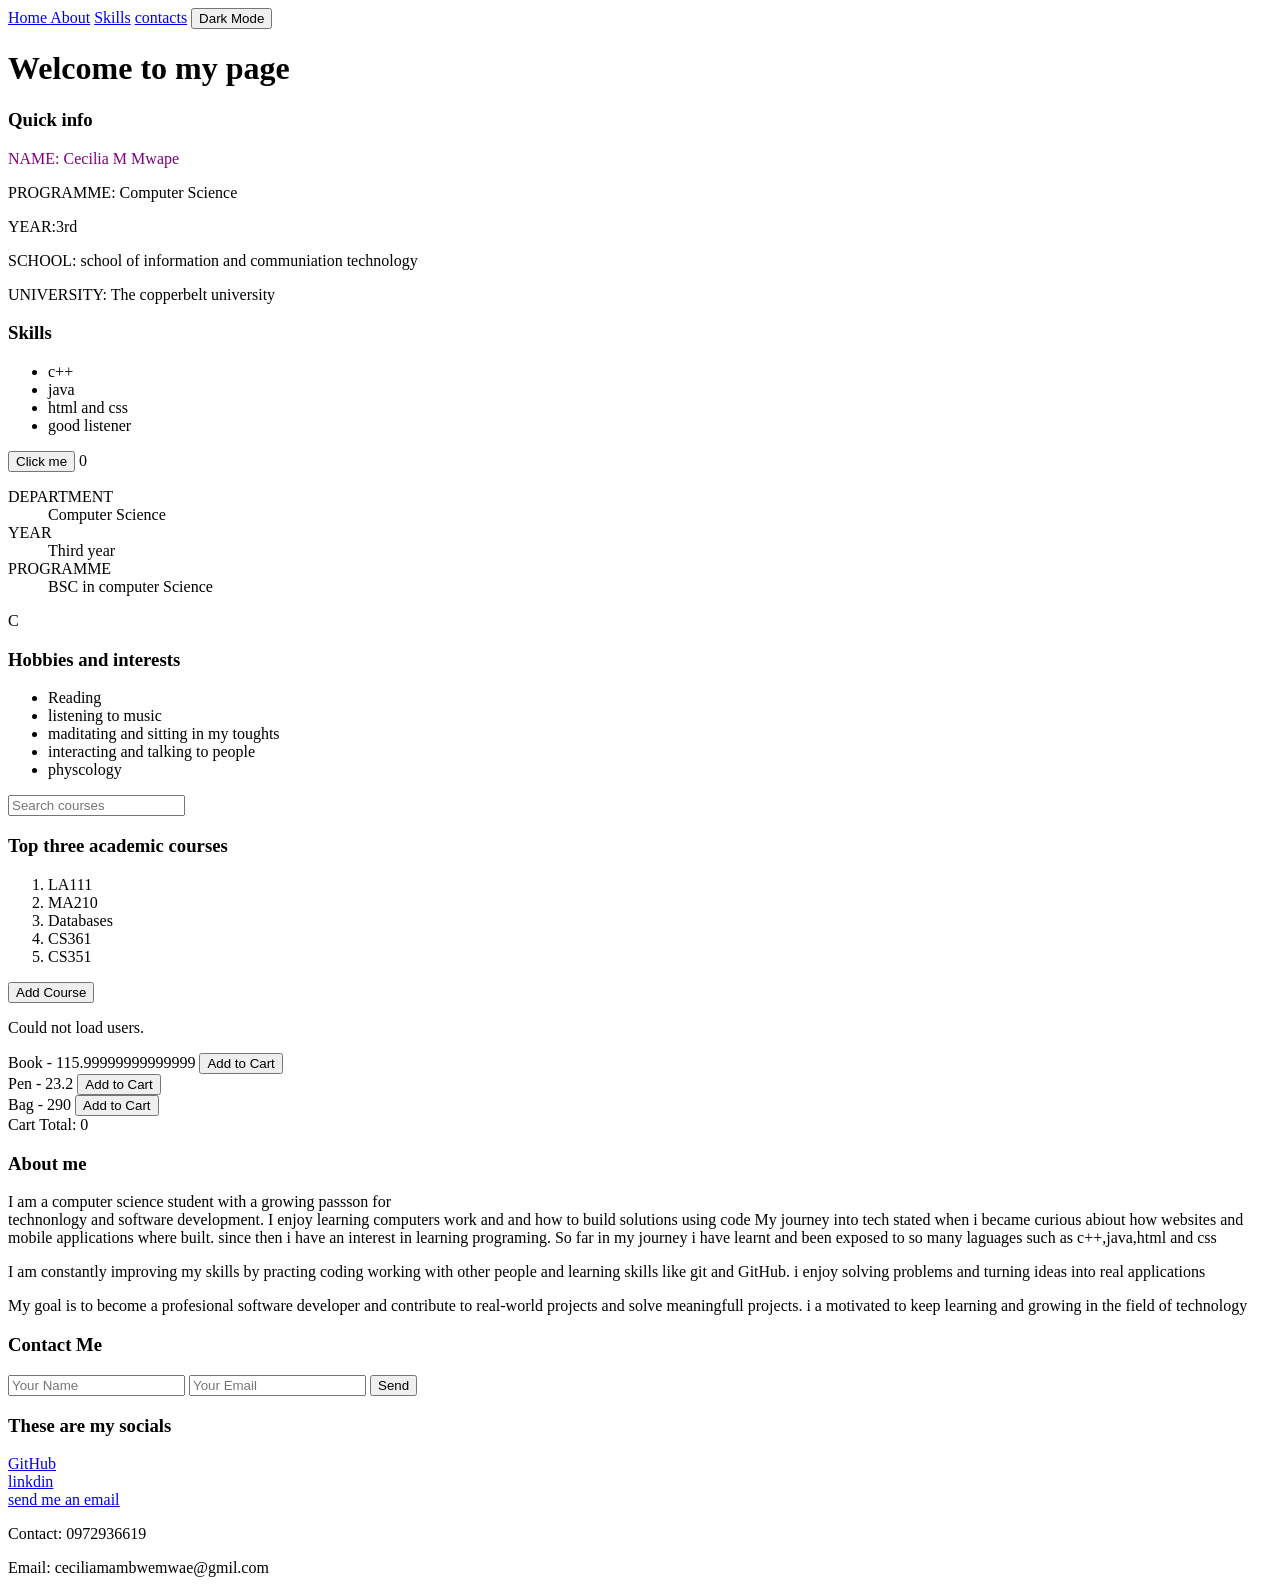
<file: week10-lab/index.html>
<!DOCTYPE html>
<html lang="en">
  <head>
<meta charset="UTF-8">
<meta name="viewport"
content="width=device-width,initial-scale=1.0">
<title>Ceci's personal profile</title>
<link rel="stylesheet" href="style.css">
  </head>
  
   
  <body class="the-whole-page ">
    <header>
    <div class="navigation-bar">
     <nav >
     
    <a href="#home" >Home </a>
    <a href="#about">About</a>
    <a href="#skills">Skills</a>
    <a href="#contacts">contacts</a>
    <button id="darkBtn">Dark Mode</button>
  </nav>
</div>
</header>

 <main>

  <div class="container">
 <div class="left">

 
 <h1 id="mainName">CECILIA MWAPE</h1>
 

      <h3> Quick info</h3>
      <p id="nameLine">NAME: Cecilia M Mwape</p>
      <p>PROGRAMME: Computer Science</p>
      <p> YEAR:3rd </p>
      <p>SCHOOL: school of information and communiation technology </p>
    <p>UNIVERSITY: The copperbelt university</p>
 
   
    <h3 >Skills</h3>
    <ul>
      <li>c++</li>
      <li>java</li>
      <li>html and css </li>
      <li>good listener </li>
    </ul>
<button id="countBtn">Click me</button>
<span id="countDisplay">0</span>
     <dl>
      <dt>DEPARTMENT</dt>
    <dd> Computer Science</dd>
    <dt>YEAR</dt>
    <dd>Third year</dd>
    <dt>PROGRAMME</dt>
    <dd> BSC in computer Science</dd>
   </dl>C
</div>
<div class="right">
<h3>Hobbies and interests</h3>
     <ul>
      <li> Reading</li>
      <li> listening to music</li>
      <li> maditating and sitting in my toughts</li>
      <li>interacting and talking to people </li>
      <li>physcology</li>
     </ul>
     <input type="text" id="searchBox" placeholder="Search courses">
     <h3>Top three academic courses</h3>
     <ol id="courseList">
      <li> LA111</li>
      <li>MA210</li>
      <li>Databases</li>
     </ol>
     <button id="addCourseBtn">Add Course</button>

   <div id="userList"></div>
   <div id="productList"></div>
    <div id="cartTotal"></div>
    <article>
      <h3 >
        About me 
      </h3>
      <p>
        I am a computer science student with a growing passson for <br>
        technonlogy and  software development. I enjoy learning 
        computers work and and how to build solutions using code 
        My journey into tech stated when i became curious abiout how 
        websites and mobile applications where built. since then i have 
        an interest in learning programing. So far in my journey i have 
        learnt and been exposed to so many laguages such as c++,java,html and css
      </p>
      <p>
        I am constantly improving my skills by practing coding
        working with other people and learning skills like git and 
        GitHub. i enjoy solving problems and turning ideas into real 
        applications 
</p>
<p>
  My goal is to become a profesional software developer and contribute 
  to real-world projects and solve meaningfull projects. i a motivated to keep learning 
  and growing in the field of technology
  </p>
    
</article>
   <h3>Contact Me </h3>
   <form id="contactForm">
    <input type="text" id="emailInput" placeholder="Your Name">
    <input type="text" id="emailInput" placeholder="Your Email">
    <button type="submit">Send</button>
   </form>
   <p id="formMsg"></p>
    <h3>These are my socials </h3>
    <a href="https://github.com/account"> GitHub<br></a>
    <a href="https://www.linkedin.com/in/cecilia-mwape-3a4ab82a9?utm_source=share_via&utm_content=profile&utm_medium=member_android"> linkdin<br></a>
   <a href="mailto:ceiliamambwemwape@gmail.com">send me an email</a>
  
 
   


</div>
</div>
 <footer class="footer">
      <p> Contact: 0972936619</p>
      <p>Email: ceciliamambwemwae@gmil.com</p>
       
    </footer>
      </main>
    <script type="module" src="script.js"></script>
  </body>
</html>
</file>
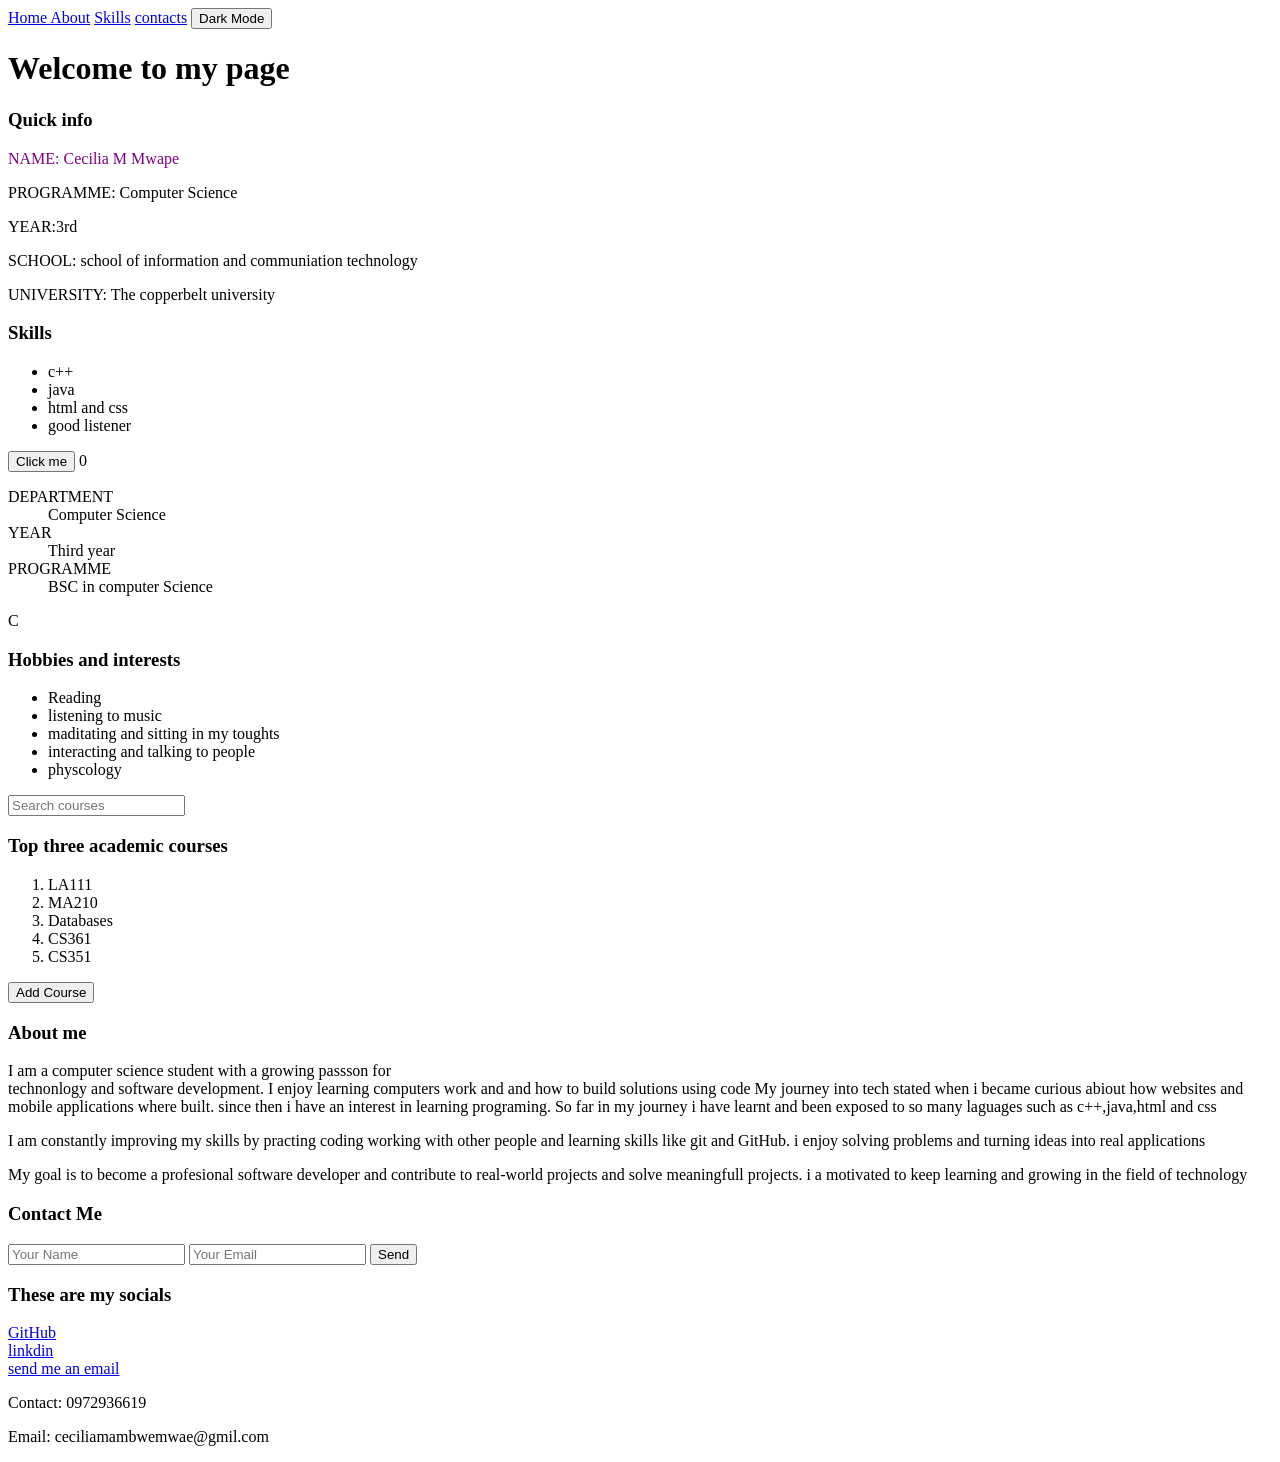
<file: week9_lab/index.html>
<!DOCTYPE html>
<html lang="en">
  <head>
<meta charset="UTF-8">
<meta name="viewport"
content="width=device-width,initial-scale=1.0">
<title>Ceci's personal profile</title>
<link rel="stylesheet" href="style.css">
  </head>
  
   
  <body class="the-whole-page ">
    <header>
    <div class="navigation-bar">
     <nav >
     
    <a href="#home" >Home </a>
    <a href="#about">About</a>
    <a href="#skills">Skills</a>
    <a href="#contacts">contacts</a>
    <button id="darkBtn">Dark Mode</button>
  </nav>
</div>
</header>

 <main>

  <div class="container">
 <div class="left">

 
 <h1 id="mainName">CECILIA MWAPE</h1>
 

      <h3> Quick info</h3>
      <p id="nameLine">NAME: Cecilia M Mwape</p>
      <p>PROGRAMME: Computer Science</p>
      <p> YEAR:3rd </p>
      <p>SCHOOL: school of information and communiation technology </p>
    <p>UNIVERSITY: The copperbelt university</p>
 
   
    <h3 >Skills</h3>
    <ul>
      <li>c++</li>
      <li>java</li>
      <li>html and css </li>
      <li>good listener </li>
    </ul>
<button id="countBtn">Click me</button>
<span id="countDisplay">0</span>
     <dl>
      <dt>DEPARTMENT</dt>
    <dd> Computer Science</dd>
    <dt>YEAR</dt>
    <dd>Third year</dd>
    <dt>PROGRAMME</dt>
    <dd> BSC in computer Science</dd>
   </dl>C
</div>
<div class="right">
<h3>Hobbies and interests</h3>
     <ul>
      <li> Reading</li>
      <li> listening to music</li>
      <li> maditating and sitting in my toughts</li>
      <li>interacting and talking to people </li>
      <li>physcology</li>
     </ul>
     <input type="text" id="searchBox" placeholder="Search courses">
     <h3>Top three academic courses</h3>
     <ol id="courseList">
      <li> LA111</li>
      <li>MA210</li>
      <li>Databases</li>
     </ol>
     <button id="addCourseBtn">Add Course</button>

  
    <article>
      <h3 >
        About me 
      </h3>
      <p>
        I am a computer science student with a growing passson for <br>
        technonlogy and  software development. I enjoy learning 
        computers work and and how to build solutions using code 
        My journey into tech stated when i became curious abiout how 
        websites and mobile applications where built. since then i have 
        an interest in learning programing. So far in my journey i have 
        learnt and been exposed to so many laguages such as c++,java,html and css
      </p>
      <p>
        I am constantly improving my skills by practing coding
        working with other people and learning skills like git and 
        GitHub. i enjoy solving problems and turning ideas into real 
        applications 
</p>
<p>
  My goal is to become a profesional software developer and contribute 
  to real-world projects and solve meaningfull projects. i a motivated to keep learning 
  and growing in the field of technology
  </p>
    
</article>
   <h3>Contact Me </h3>
   <form id="contactForm">
    <input type="text" id="emailInput" placeholder="Your Name">
    <input type="text" id="emailInput" placeholder="Your Email">
    <button type="submit">Send</button>
   </form>
   <p id="formMsg"></p>
    <h3>These are my socials </h3>
    <a href="https://github.com/account"> GitHub<br></a>
    <a href="https://www.linkedin.com/in/cecilia-mwape-3a4ab82a9?utm_source=share_via&utm_content=profile&utm_medium=member_android"> linkdin<br></a>
   <a href="mailto:ceiliamambwemwape@gmail.com">send me an email</a>
  

</div>
</div>
 <footer class="footer">
      <p> Contact: 0972936619</p>
      <p>Email: ceciliamambwemwae@gmil.com</p>
       
    </footer>
      </main>
    <script src="script.js"></script>
  </body>
</html>
</file>
<file: week10-lab/style.css>
.dark{
  background-color: black;
  color:white;
}
</file>
<file: week9_lab/style.css>
.dark{
  background-color: black;
  color:white;
}
</file>
